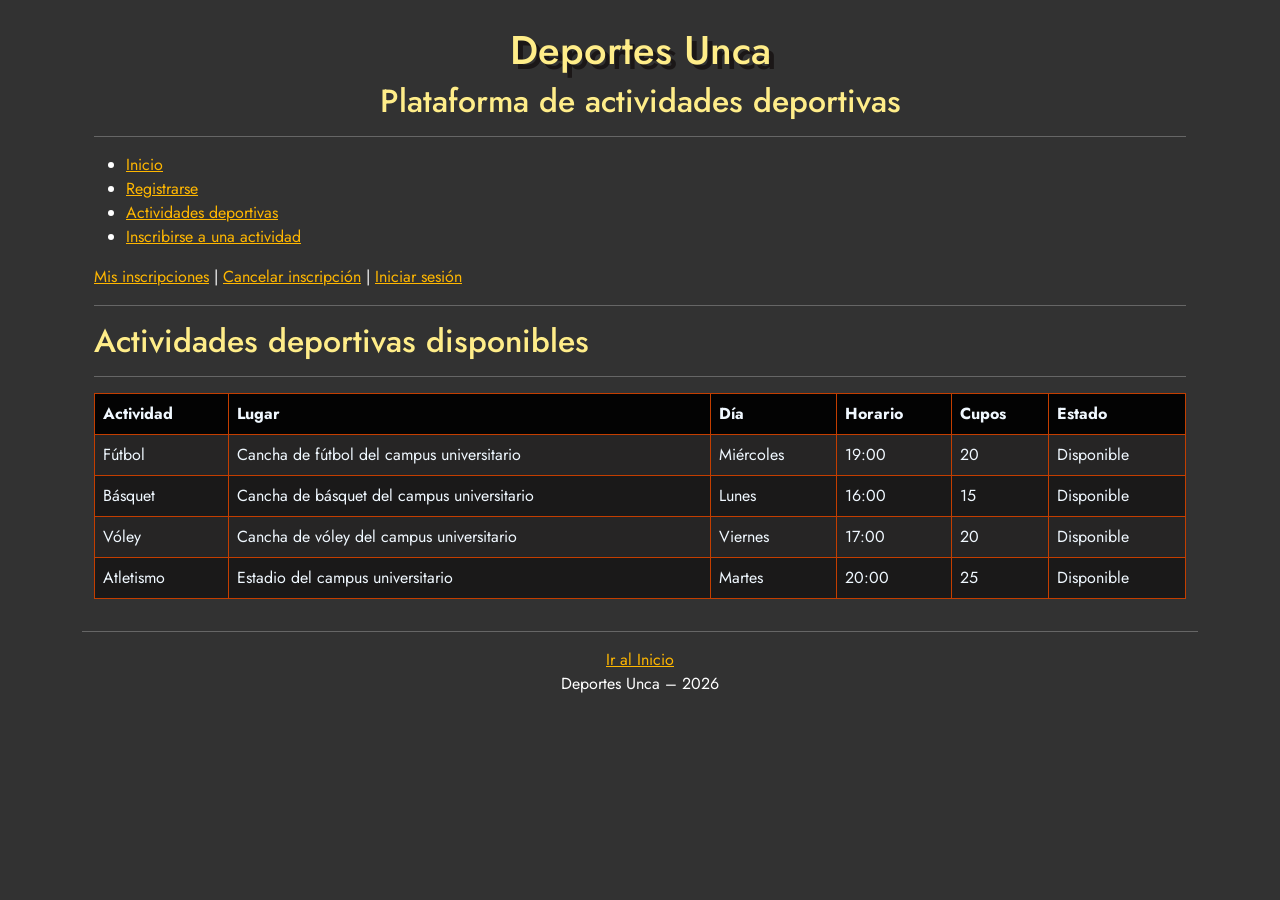
<file: html/index.html>
<!DOCTYPE html>
<html lang="es">
<head>
  <meta charset="UTF-8">
  <meta name="viewport" content="width=device-width, initial-scale=1">
  <title>Deportes Unca</title>
  <link href="https://cdn.jsdelivr.net/npm/bootstrap@5.3.8/dist/css/bootstrap.min.css" rel="stylesheet" integrity="sha384-sRIl4kxILFvY47J16cr9ZwB07vP4J8+LH7qKQnuqkuIAvNWLzeN8tE5YBujZqJLB" crossorigin="anonymous">
  <link rel="stylesheet" href="../estilos.css">
  <script src="../JavaScript/actividades.js"></script>
</head>
<body class="container">
  <header class="container">
      <h1>Deportes Unca</h1>
      <h2>Plataforma de actividades deportivas</h2>
      <hr>
      <nav>
          <ul>
              <li><a href="#">Inicio</a></li>
              <li><a href="#">Registrarse</a></li>
              <li><a href="#">Actividades deportivas</a></li>
              <li><a href="formulario.html">Inscribirse a una actividad</a></li>
          </ul>
      </nav>
      <nav>
          <a href="inscripciones.html">Mis inscripciones</a> |
          <a href="#">Cancelar inscripción</a> |
          <a href="#">Iniciar sesión</a>
      </nav>
      <hr>
  </header>
  <section class="container">
    <h2>Actividades deportivas disponibles</h2>
    <hr>
    <div class="table-responsive">
      <table id="tabla-actividades" class="table table-striped">
        <thead>
          <tr>
            <th>Actividad</th>
            <th>Lugar</th>
            <th>Día</th>
            <th>Horario</th>
            <th>Cupos</th>
            <th>Estado</th>
          </tr>
        </thead>
        <tbody id="cuerpo-tabla"></tbody>
      </table>
    </div>
  </section>
  <hr>
  <footer>
    <a href="#">Ir al Inicio</a>
    <p>Deportes Unca – 2026</p>
  </footer>

  <!-- Scripts -->
  <script src="../JavaScript/tabla-actividades.js"></script>
</body>
</html>
</file>
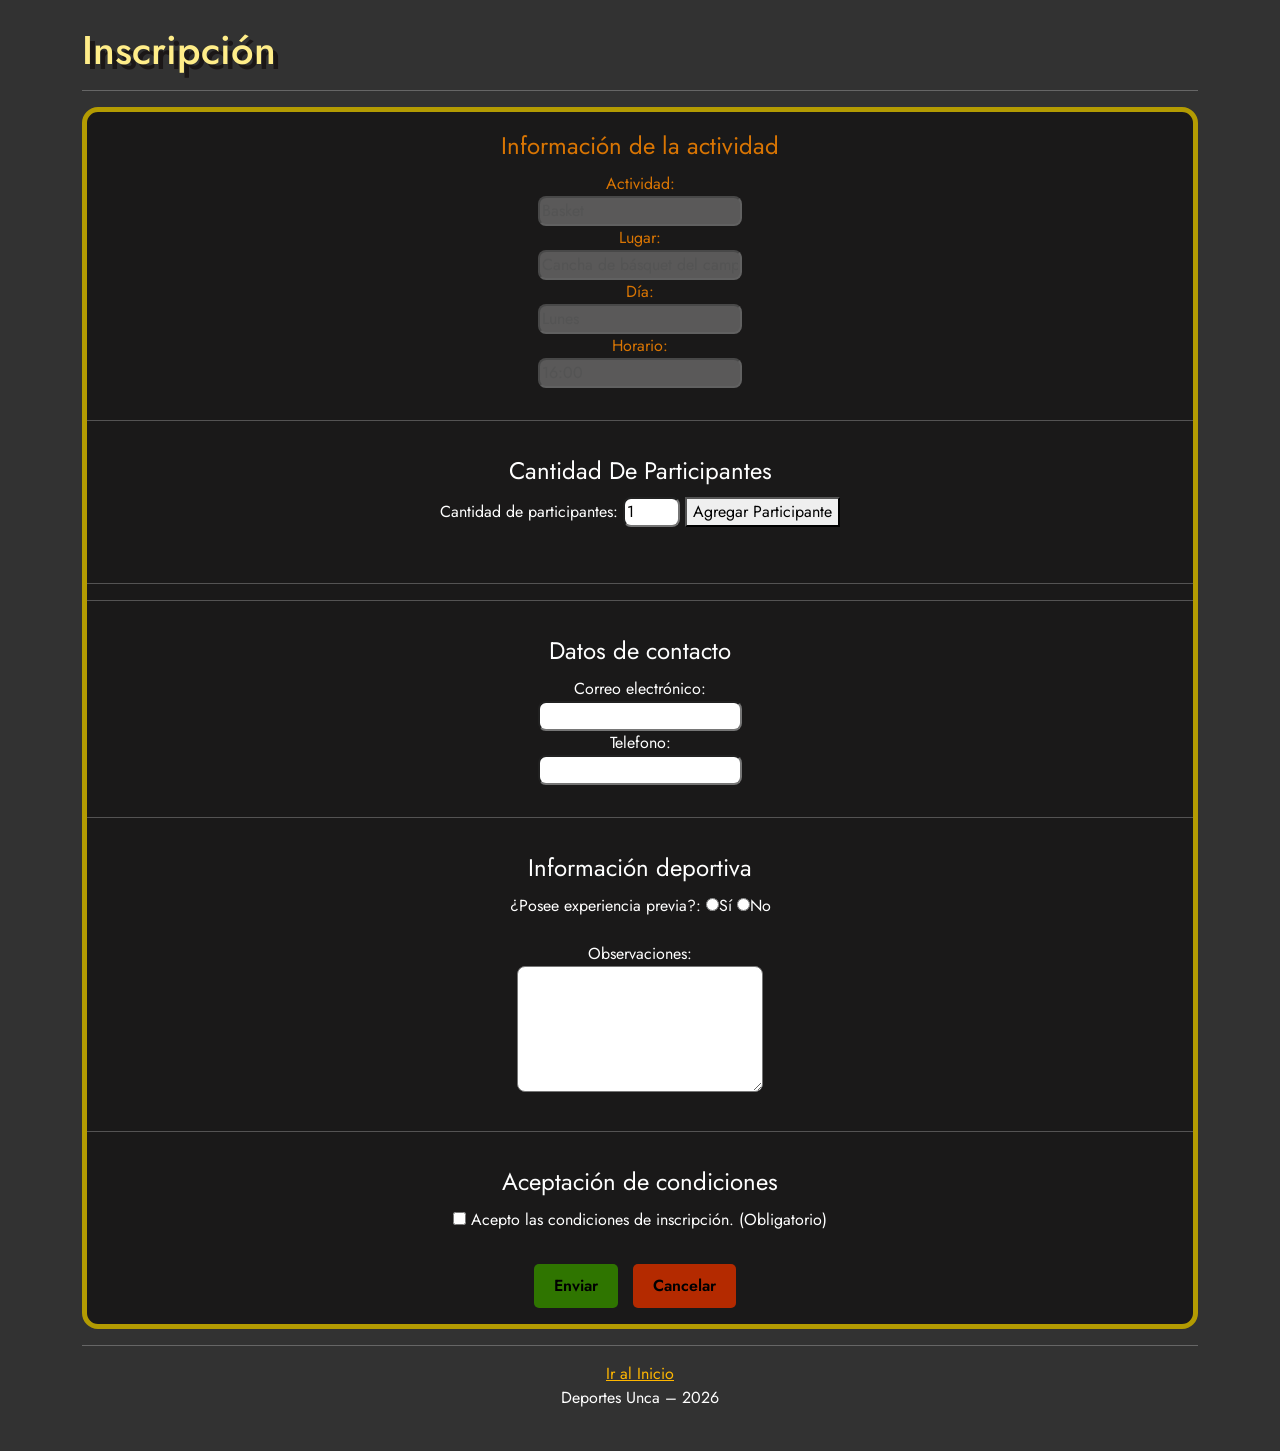
<file: html/formulario.html>
<!DOCTYPE html>
<html lang="es">
<head>
  <meta charset="UTF-8">
  <meta name="viewport" content="width=device-width, initial-scale=1">
  <title>Deportes Unca - Inscripción</title>
  <link href="https://cdn.jsdelivr.net/npm/bootstrap@5.3.8/dist/css/bootstrap.min.css" rel="stylesheet" integrity="sha384-sRIl4kxILFvY47J16cr9ZwB07vP4J8+LH7qKQnuqkuIAvNWLzeN8tE5YBujZqJLB" crossorigin="anonymous">
  <link rel="stylesheet" href="../estilos.css">
  <script src="../JavaScript/validaciones.js"></script>
</head>
<body class="container">
  <h1>Inscripción</h1>

  <hr>

  <form action="pagina3.html" method="post" class="formulario" id="formulario">

  <fieldset id="info_actividad">
    <legend>Información de la actividad</legend>
    <label for="actividad">
      Actividad:
    </label>
    <br>
    <input type="text" id="actividad" name="actividad" value="Basket" disabled>
    <br>
    <label for="Lugar">
      Lugar:
    </label>
    <br>
    <input type="text" id="Lugar" name="Lugar" value="Cancha de básquet del campus universitario." disabled>
    <br>
    <label for="Día">
      Día:
    </label>
    <br>
    <input type="text" id="Día" name="Día" value="Lunes" disabled>
    <br>
    <label for="Horario">
      Horario:
    </label>
    <br>
    <input type="text" id="Horario" name="Horario" value="16:00" disabled>
  </fieldset>
  <hr class="separador_form">
  <fieldset>
    <legend>Cantidad De Participantes</legend>
    <label for="cantidadParticipantes">Cantidad de participantes:</label>
    <input type="number" id="cantidadParticipantes" name="cantidad-participantes" min="1" max="10" value="1">
    <button type="button" id="confirmarParticipantes">Agregar Participante</button>
    <br>
    <span class="error" id="error-participantes"></span>
  </fieldset>
  <hr class="separador_form">
  <!-- Los datos de cada participante se generan dinámicamente desde participantes.js -->
  <div id="participantes"></div>
  <hr>
  <fieldset>
    <legend>Datos de contacto</legend>
    <label for="correo-electronico">
      Correo electrónico:
    </label>
    <br>
    <input type="email" id="correo-electronico" name="correo-electronico">
    <br>
    <label for="telefono">
      Telefono:
    </label>
    <br>
    <input type="text" id="telefono" name="telefono">
  </fieldset>
  <hr>
  <fieldset>
    <legend>Información deportiva</legend>
    <label for="experiencia-s">¿Posee experiencia previa?:</label>
    <input type="radio" id="experiencia-s" name="experiencia" value="si">Sí
    <input type="radio" id="experiencia-n" name="experiencia" value="no">No
    <br>
    <br>
    <label for="observaciones">
      Observaciones:
    </label>
    <br>
    <textarea id="observaciones" name="observaciones" rows="5" cols="25"></textarea>
  </fieldset>
  <hr>
  <fieldset>
    <legend>Aceptación de condiciones</legend>
    <input type="checkbox" id="condiciones" name="condiciones" required>
    <label for="condiciones">
        Acepto las condiciones de inscripción. (Obligatorio)
    </label>
  </fieldset>
  <fieldset>
    <input name="guardar" type="submit" value="Enviar">
    <input name="cancelar" type="reset" value="Cancelar">
  </fieldset>
  </form>

  <hr>

  <footer>
    <a href="index.html">Ir al Inicio</a>
    <p>Deportes Unca – 2026</p>
  </footer>
  <!-- Scripts -->
  <script src="../JavaScript/participantes.js"></script>
</body>
</html>
</file>
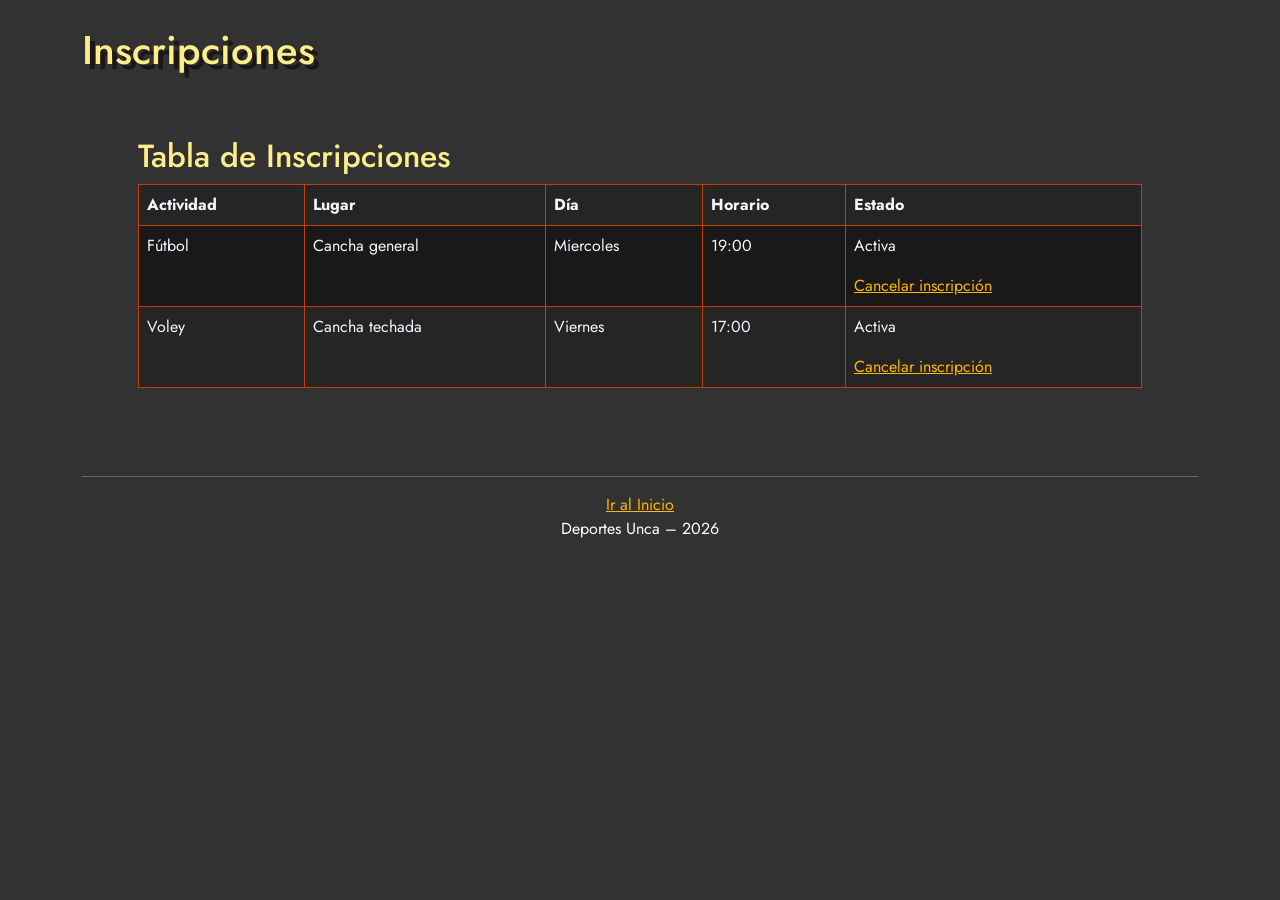
<file: html/inscripciones.html>
<!DOCTYPE html>
<html lang="es">
<head>
    <meta charset="UTF-8">
    <meta name="viewport" content="width=device-width, initial-scale=1">
    <title>Deportes Unca - Inscripciones</title>
    <link href="https://cdn.jsdelivr.net/npm/bootstrap@5.3.8/dist/css/bootstrap.min.css" rel="stylesheet" integrity="sha384-sRIl4kxILFvY47J16cr9ZwB07vP4J8+LH7qKQnuqkuIAvNWLzeN8tE5YBujZqJLB" crossorigin="anonymous">
    <link rel="stylesheet" href="../estilos.css">
</head>
<body id="inscripciones" class="container">
    <h1>Inscripciones</h1>
    <article>
        <h2>Tabla de Inscripciones</h2>
        <div class="table-responsive">
        <table class="table table-striped">
            <tr>
                <th>Actividad</th>
                <th>Lugar</th>
                <th>Día</th>
                <th>Horario</th>
                <th>Estado</th>
            </tr>
            <tr>
                <td>Fútbol</td>
                <td>Cancha general</td>
                <td>Miercoles</td>
                <td>19:00</td>
                <td>
                    <p>Activa</p>
                    <a href="#">Cancelar inscripción</a>
                </td>
            </tr>
            <tr>
                <td>Voley</td>
                <td>Cancha techada</td>
                <td>Viernes</td>
                <td>17:00</td>
                <td>
                    <p>Activa</p>
                    <a href="#">Cancelar inscripción</a>
                </td>
            </tr>
        </table>
        </div>
    </article>
    
    <hr>
    <footer>
        <a href="index.html">Ir al Inicio</a>
        <p>Deportes Unca – 2026</p>
    </footer>
</body>
</html>
</file>
<file: estilos.css>
@import url('https://fonts.googleapis.com/css2?family=Jost:ital,wght@0,100..900;1,100..900&display=swap');

body{
    color: rgb(255, 255, 255);
    background-color:rgb(50, 50, 50);
    padding: 2%; 
    font-family: "Jost", sans-serif;
}

header{

}

h1{
    text-shadow: 5px 5px #1b1717;
}


h1, h2, h3{
    color: rgb(255, 237, 137);
}

h2 ~ p, h3 + p{ 
    font-style: italic;
}


p{

}

hr{

}

article {
    padding: 5%;
}

.actividad{
    background-color:rgb(26, 25, 25);
    border: 5px solid rgb(195, 62, 0);
    border-radius: 1em;
}

a{
    color: rgb(255, 183, 0);
}
.inscribirse{
    color: rgb(255, 89, 0);
}

footer{

}

/*Formulario*/

.formulario{
    text-align: center;
    background-color:rgb(26, 25, 25);
    border: 5px solid rgb(179, 155, 2);
    border-radius: 1em;
}

fieldset{
    padding: 1em;
    vertical-align: baseline;
}

#info_actividad{
    color: rgb(217, 117, 3);
}

input,select,textarea{
    border-radius: 0.5em;
    max-width: 100%;
}

/*Bloques de participante generados por JavaScript*/
fieldset.participante{
    border: 2px dashed rgb(179, 155, 2);
    border-radius: 1em;
    margin-bottom: 1em;
}

/*Mensajes de validación*/
.error{
    display: inline-block;
    color: rgb(255, 89, 0);
    font-weight: 600;
    font-size: 0.9em;
}
input[type="submit"],
input[type="reset"] {
    color: black;
    padding: 10px 20px;
    border: none;
    border-radius: 5px;
    cursor: pointer;
    font-size: 1em;
    font-weight: 600;
    margin-right: 10px;
    transition: background-color 0.3s ease;
}

input[type="reset"] {
    background-color: #b42a00;
}
input[type="reset"]:hover {
    background-color: #f33900;
}
input[type="submit"] {
    background-color: #2f7500;
}
input[type="submit"]:hover {
    background-color: #51cb00;
}

/*Tablas de actividades e inscripciones*/
tr, th, td{
    border: 1px solid rgb(195, 62, 0);
    padding-left: 1em;
    padding-right: 1em;
}

/* Variables con las que Bootstrap tematiza sus tablas: sin esto, sus colores
   claros por defecto ganan por especificidad y el texto queda ilegible */
.table{
    --bs-table-color: aliceblue;
    --bs-table-bg: rgb(26, 25, 25);
    --bs-table-striped-color: aliceblue;
    --bs-table-striped-bg: rgb(38, 37, 37);
    --bs-table-border-color: rgb(195, 62, 0);
}

.table > thead > tr > th{
    background-color: rgb(3, 3, 3);
}



/*Elementos Generales*/

header, footer{
    text-align: center; 
}

nav{
    text-align: left;
}
</file>
